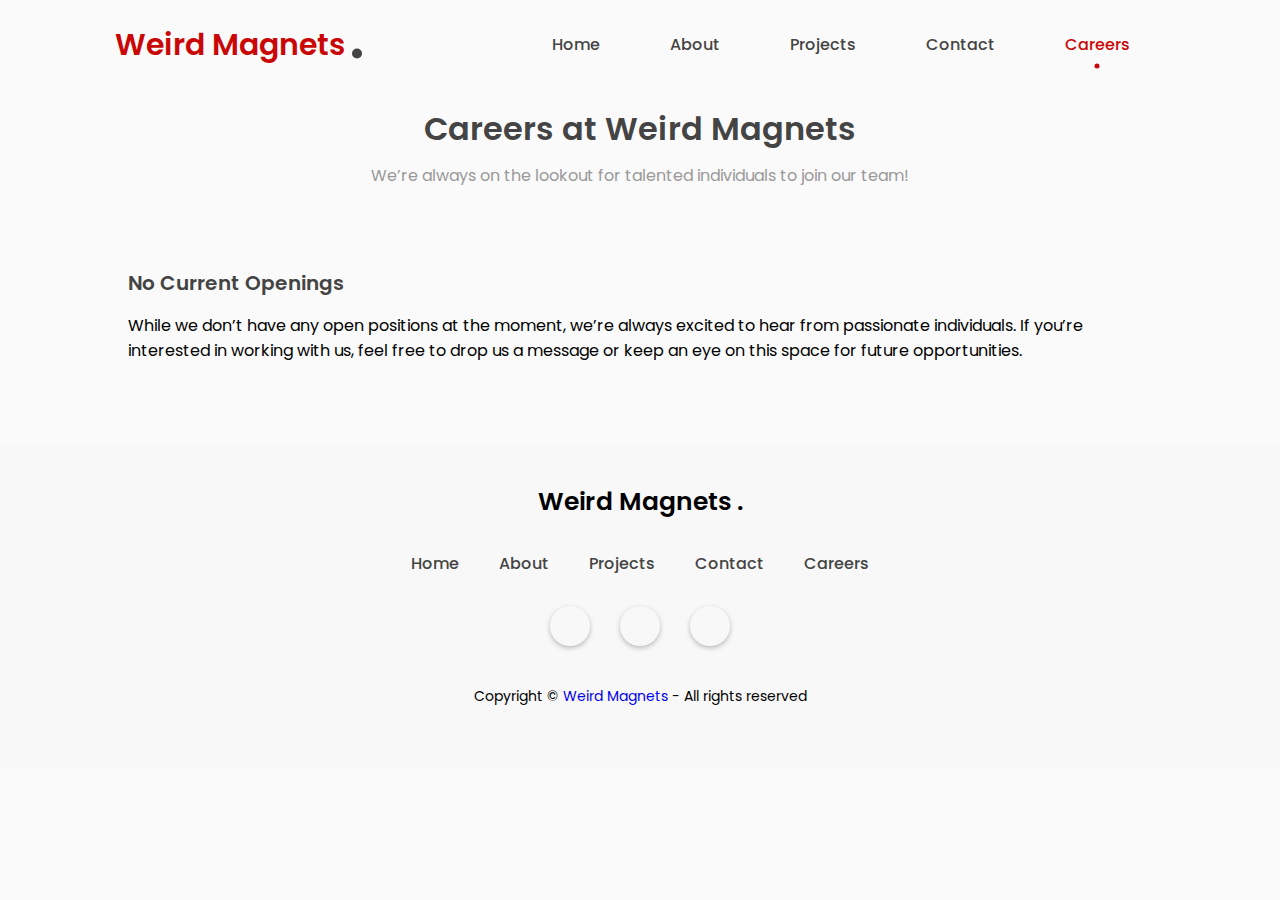
<file: careers.html>
<!DOCTYPE html>
<html lang="en">

<head>
    <meta charset="UTF-8">
    <meta name="viewport" content="width=device-width, initial-scale=1.0">

    <!-- --------- UNICONS ---------- -->
    <link rel="stylesheet" href="https://unicons.iconscout.com/release/v4.0.8/css/line.css">

    <!-- --------- CSS ---------- -->
    <link rel="stylesheet" href="assets/css/style.css">

    <!-- --------- FAVICON ---------- -->
    <link rel="shortcut icon" href="assets\images\only-logo-white-removebg-preview.png" type="image/x-icon">

    <title>Weird Magnets | Careers</title>
</head>

<body>
    <div class="container">
        <!-- --------------- HEADER --------------- -->
        <nav id="header">
            <div class="nav-logo">
                <p class="nav-name">Weird Magnets</p>
                <span>.</span>
            </div>
            <div class="nav-menu" id="myNavMenu">
                <ul class="nav_menu_list">
                    <li class="nav_list">
                        <a href="index.html" class="nav-link">Home</a>
                    </li>
                    <li class="nav_list">
                        <a href="#about" class="nav-link">About</a>
                    </li>
                    <li class="nav_list">
                        <a href="#projects" class="nav-link">Projects</a>
                    </li>
                    <li class="nav_list">
                        <a href="#contact" class="nav-link">Contact</a>
                    </li>
                    <li class="nav_list">
                        <a href="#careers" class="nav-link active-link">Careers</a>
                    </li>
                </ul>
            </div>
            <div class="nav-menu-btn">
                <i class="uil uil-bars" onclick="myMenuFunction()"></i>
            </div>
        </nav>

        <!-- -------------- MAIN ---------------- -->
        <main class="wrapper">
            <!-- -------------- CAREERS BOX ---------------- -->
            <section class="section" id="careers">
                <div class="top-header">
                    <br>
                    <h1>Careers at Weird Magnets</h1>
                    <span>We’re always on the lookout for talented individuals to join our team!</span>
                </div>
                <div class="careers-content">
                    <h3>No Current Openings</h3>
                    <p>While we don’t have any open positions at the moment, we’re always excited to hear from passionate individuals. If you’re interested in working with us, feel free to drop us a message or keep an eye on this space for future opportunities.</p>
                </div>
            </section>
        </main>

        <!-- --------------- FOOTER --------------- -->
        <footer>
            <div class="top-footer">
                <p>Weird Magnets .</p>
            </div>
            <div class="middle-footer">
                <ul class="footer-menu">
                    <li class="footer_menu_list">
                        <a href="index.html">Home</a>
                    </li>
                    <li class="footer_menu_list">
                        <a href="#about">About</a>
                    </li>
                    <li class="footer_menu_list">
                        <a href="#projects">Projects</a>
                    </li>
                    <li class="footer_menu_list">
                        <a href="#contact">Contact</a>
                    </li>
                    <li class="footer_menu_list">
                        <a href="#careers">Careers</a>
                    </li>
                </ul>
            </div>
            <div class="footer-social-icons">
                <div class="icon"><i class="uil uil-instagram"></i></div>
                <div class="icon"><i class="uil uil-linkedin-alt"></i></div>
                <div class="icon"><i class="uil uil-github-alt"></i></div>
            </div>
            <div class="bottom-footer">
                <p>Copyright &copy; <a href="#home" style="text-decoration: none;">Weird Magnets</a> - All rights reserved</p>
            </div>
        </footer>
    </div>

    <!-- ----- MAIN JS ----- -->
    <script src="assets/js/main.js"></script>
</body>

</html>
</file>
<file: assets/css/style.css>
/* ----- POPPINS FONT Link ----- */
@import url('https://fonts.googleapis.com/css2?family=Poppins:wght@400;500;600;700&display=swap');

/* ----- VARIABLES ----- */
:root{
    --body-color: rgb(250, 250, 250);
    --color-white: rgb(255, 255, 255);

    --text-color-second: rgb(68, 68, 68);
    --text-color-third: rgb(202, 7, 7);

    --first-color: rgb(202, 7, 7);;
    --first-color-hover: rgb(202, 7, 7);;

    --second-color: rgb(202, 7, 7);;
    --third-color: rgb(0, 0, 0);
    --first-shadow-color: rgba(0, 0, 0, 0.1);

}

/* ----- BASE ----- */
*{
    margin: 0;
    padding: 0;
    box-sizing: border-box;
    font-family: 'Poppins', sans-serif;
}

/* ----- SMOOTH SCROLL ----- */
html{
    scroll-behavior: smooth;
}

/* ----- CHANGE THE SCROLL BAR DESIGN ----- */
::-webkit-scrollbar{
    width: 10px;
    border-radius: 25px;
}
::-webkit-scrollbar-track{
    background: #f1f1f1;
}
::-webkit-scrollbar-thumb{
    background: #ccc;
    border-radius: 30px;
}
::-webkit-scrollbar-thumb:hover{
    background: #bbb;
}


/* ---##-- REUSABLE CSS --##--- */

/* ----- GLOBAL BUTTON DESIGN ----- */
.btn{
    font-weight: 500;
    padding: 12px 20px;
    background: #efefef;
    border: none;
    border-radius: 10px;
    cursor: pointer;
    transition: .4s;
}
.btn>i{
    margin-left: 10px;
}
.btn:hover{
    background: var(--second-color);
    color: var(--color-white);
}

/* ----- GLOBAL ICONS DESIGN ----- */
i{
    font-size: 16px;
}

/* ------- BASE -------- */
body{
    background: var(--body-color);
}
.container{
    width: 100%;
    position: relative;
}

/* ----- NAVIGATION BAR ----- */
nav{
    position: fixed;
    display: flex;
    justify-content: space-between;
    width: 100%;
    height: 90px;
    line-height: 90px;
    background: var(--body-color);
    padding-inline: 9vw;
    transition: .3s;
    z-index: 100;
}
.nav-logo{
   position: relative;
}
.nav-name{
    font-size: 30px;
    font-weight: 600;
    color: var(--text-color-third);
}
.nav-logo span{
    position: absolute;
    top: -15px;
    right: -20px;
    font-size: 5em;
    color: var(--text-color-second);
}
.nav-menu, .nav_menu_list{
    display: flex;
}
.nav-menu .nav_list{
    list-style: none;
    position: relative;
}
.nav-link{
    text-decoration: none;
    color: var(--text-color-second);
    font-weight: 500;
    padding-inline: 15px;
    margin-inline: 20px;
}
.nav-menu-btn{
    display: none;
}
.nav-menu-btn i{
    font-size: 28px;
    cursor: pointer;
}
.active-link{
    position: relative;
    color: var(--first-color);
    transition: .3;
}
.active-link::after{
    content: '';
    position: absolute;
    left: 50%;
    bottom: -15px;
    transform: translate(-50%, -50%);
    width: 5px;
    height: 5px;
    background: var(--first-color);
    border-radius: 50%;
}


/* ----- WRAPPER DESIGN ----- */
.wrapper{
    padding-inline: 10vw;
}

/* ----- FEATURED BOX ----- */
.featured-box{
    position: relative;
    display: flex;
    height: 100vh;
    min-height: 700px;
}

/* ----- FEATURED TEXT BOX ----- */
.featured-text{
    position: relative;
    display: flex;
    justify-content: center;
    align-content: center;
    min-height: 80vh;
    flex-direction: column;
    width: 50%;
    padding-left: 20px;
}
.featured-text-card span{
    background: var(--third-color);
    color: var(--color-white);
    padding: 3px 8px;
    font-size: 12px;
    border-radius: 5px;
}
.featured-name{
    font-size: 50px;
    font-weight: 600;
    color: var(--text-color-second);
    margin-block: 20px;
}
.typedText{
    text-transform: capitalize;
    color: var(--text-color-third);
}
.featured-text-info{
    font-size: 15px;
    margin-bottom: 30px;
    color: var(--text-color-second);
}
.featured-text-btn{
    display: flex;
    gap: 20px;
}
.featured-text-btn>.blue-btn{
    background: var(--first-color);
    color: var(--color-white);
}
.featured-text-btn>.blue-btn:hover{
    background: var(--first-color-hover);
}
.social_icons{
    display: flex;
    margin-top: 5em;
    gap: 30px;
}
.icon{
    display: flex;
    justify-content: center;
    align-items: center;
    width: 40px;
    height: 40px;
    border-radius: 50%;
    box-shadow: 0px 2px 5px 0px rgba(0, 0, 0, 0.25);
    cursor: pointer;
}
.icon:hover{
    color: var(--first-color);
}

/* ----- FEATURED IMAGE BOX ----- */
.featured-image{
    display: flex;
    justify-content: right;
    align-content: center;
    min-height: 80vh;
    width: 50%;
}
.image{
    margin: auto 0;
    width: 380px;
    height: 380px;
    border-radius: 55% 45% 55% 45%;
    overflow: hidden;
    animation: imgFloat 7s ease-in-out infinite;
}
.image img{
    width: 380px;
    height: 380px;
    object-fit: cover;
}
@keyframes imgFloat {
    50%{
        transform: translateY(10px);
        border-radius: 45% 55% 45% 55%;
    }
}
.scroll-btn{
   position: absolute;
   bottom: 0;
   left: 50%;
   translate: -50%;
   display: flex;
   justify-content: center;
   align-items: center;
   width: 150px;
   height: 50px;
   gap: 5px;
   text-decoration: none;
   color: var(--text-color-second);
   background: var(--color-white);
   border-radius: 30px;
   box-shadow: 0 2px 5px 0 rgba(0, 0, 0, 0.25);
}
.scroll-btn i{
    font-size: 20px;
}

/* ----- MAIN BOX ----- */
.section{
    padding-block: 5em;
}
.row{
    display: flex;
    justify-content: space-between;
    width: 100%;
    gap: 50px;
}
.col{
    display: flex;
    width: 50%;
}

/* -- ## --- RESUABLE CSS -- ## -- */
.top-header{
    text-align: center;
    margin-bottom: 5em;
}
.top-header h1{
    font-weight: 600;
    color: var(--text-color-second);
    margin-bottom: 10px;
}
.top-header span{
    color: #999;
}
h3{
    font-size: 20px;
    font-weight: 600;
    color: var(--text-color-second);
    margin-bottom: 15px;
}

/* ----- ABOUT INFO ----- */
.about-info{
    position: relative;
    display: flex;
    align-items: center;
    flex-direction: column;
    padding-block: 30px 70px;
    padding-inline: 20px;
    width: 100%;
    background: var(--color-white);
    box-shadow: 1px 8px 10px 2px var(--first-shadow-color);
    border-radius: 20px;
}
.about-info p{
    text-align: center;
    font-size: 15px;
    color: #777;
}
.about-btn button{
    position: absolute;
    right: 20px;
    bottom: 20px;
    background: var(--first-color);
    color: var(--color-white);
    border-radius: 30px;
}
.about-btn button:hover{
    background: var(--first-color-hover);
}

/* ----- ABOUT / SKILLS BOX ----- */
.skills-box{
    margin: 10px;
}
.skills-header{
    margin-bottom: 30px;
}
.skills-list{
    display: flex;
    flex-wrap: wrap;
    gap: 5px;
}
.skills-list span{
    font-size: 14px;
    background: var(--first-color);
    color: var(--color-white);
    padding: 2px 10px;
    border-radius: 5px;
}

/* ----- PROJECTS BOX ----- */
.project-container{
    display: flex;
    width: 100%;
    justify-content: space-between;
    gap: 20px;
    flex-wrap: wrap;
}
.project-box{
    position: relative;
    display: flex;
    justify-content: center;
    align-items: center;
    flex-direction: column;
    width: 30%;
    height: 250px;
    background: var(--color-white);
    border-radius: 20px;
    box-shadow: 1px 8px 10px 2px var(--first-shadow-color);
    overflow: hidden;
}
.project-box>i{
    font-size: 50px;
    color: #cc1010;
    margin-bottom: 25px;
}
.project-box label{
    font-size: 15px;
    color: #777;
}
.project-box::after, .contact-info::after{
    content: "";
    position: absolute;
    bottom: -100%;
    background: var(--second-color);
    width: 100%;
    height: 100%;
    transition: .4s;
    z-index: 1;
}
.project-box:hover.project-box::after,
.contact-info:hover.contact-info::after{
    bottom: 0;
}
.project-box:hover.project-box i,
.project-box:hover.project-box>h3,
.project-box:hover.project-box>label{
    color: var(--color-white);
    z-index: 2;
}

/* ----- CONTACT BOX ----- */
.contact-info{
    position: relative;
    display: flex;
    flex-direction: column;
    justify-content: center;
    align-items: center;
    padding: 20px 30px;
    width: 100%;
    height: 315px;
    background: var(--second-color);
    border-radius: 10px;
    box-shadow: 1px 8px 10px 2px var(--first-shadow-color);
    overflow: hidden;
}
.contact-info>h2{
    color: var(--color-white);
    margin-bottom: 20px;
}
.contact-info>p{
    display: flex;
    align-items: center;
    gap: 10px;
    color: var(--color-white);
    margin-block: 5px;
}
.contact-info p>i{
    font-size: 18px;
}
.contact-info::after{
    background: var(--color-white);
}
.contact-info:hover.contact-info h2,
.contact-info:hover.contact-info p,
.contact-info:hover.contact-info i{
    color: #777;
    z-index: 2;
}

/* ----- CONTACT FORM ----- */
.form-control{
    display: flex;
    flex-direction: column;
    gap: 10px;
    width: 100%;
}
.form-inputs{
    display: flex;
    gap: 10px;
    width: 100%;
}
.input-field{
    width: 50%;
    height: 55px;
    background: transparent;
    border: 2px solid #AAA;
    border-radius: 10px;
    padding-inline: 20px;
    outline: none;
}
textarea{
    width: 100%;
    height: 250px;
    background: transparent;
    border: 2px solid #AAA;
    border-radius: 10px;
    padding: 15px 20px;
    outline: none;
    resize: none;
}
.form-button>.btn{
    display: flex;
    align-items: center;
    justify-content: center;
    background: var(--second-color);
    color: var(--color-white);
}
.form-button>.btn:hover{
    background: #00B5E7;
}
.form-button i{
    font-size: 18px;
    rotate: -45deg;
}

/* ----- FOOTER BOX ----- */
footer{
    display: flex;
    justify-content: center;
    align-items: center;
    flex-direction: column;
    row-gap: 30px;
    background: #F8F8F8;
    padding-block: 40px 60px;
}
.top-footer p{
    font-size: 25px;
    font-weight: 600;
}
.middle-footer .footer-menu{
    display: flex;
}
.footer_menu_list{
    list-style: none;
}
.footer_menu_list a{
    text-decoration: none;
    color: var(--text-color-second);
    font-weight: 500;
    margin-inline: 20px;
}
.footer-social-icons{
    display: flex;
    gap: 30px;   
}
.bottom-footer{
    font-size: 14px;
    margin-top: 10px;
}


/* ----- MEDIA QUERY == 1024px / RESPONSIVE ----- */
@media only screen and (max-width: 1024px){
    .featured-text{
        padding: 0;
    }
    .image, .image img{
        width: 320px;
        height: 320px;
    }
}

/* ----- MEDIA QUERY == 900px / RESPONSIVE ----- */
@media only screen and (max-width: 900px) {
    .nav-button{
        display: none;
    }
    .nav-menu.responsive{
        left: 0;
    }
    .nav-menu{
        position: fixed;
        top: 80px;
        left: -100%;
        flex-direction: column;
        justify-content: center;
        align-items: center;
        background: rgba(255, 255, 255, 0.7);
        backdrop-filter: blur(20px);
        width: 100%;
        min-height: 450px;
        height: 90vh;
        transition: .3s;
    }
    .nav_menu_list{
        flex-direction: column;
    }
    .nav-menu-btn{
        display: flex;
        align-items: center;
        justify-content: center;
    }
    .featured-box{
        flex-direction: column;
        justify-content: center;
        height: 100vh;
    }
    .featured-text{
        width: 100%;
        order: 2;
        justify-content: center;
        align-content: flex-start;
        min-height: 60vh;
    }
    .social_icons{
        margin-top: 2em;
    }
    .featured-image{
        order: 1;
        justify-content: center;
        min-height: 150px;
        width: 100%;
        margin-top: 65px;
    }
    .image, .image img{
        width: 150px;
        height: 150px;
    }
    .row{
        display: flex;
        flex-direction: column;
        justify-content: center;
        gap: 50px;
    }
    .col{
        display: flex;
        justify-content: center;
        width: 100%;
    }
    .about-info, .contact-info{
        width: 100%;
    }
    .project-container{
        justify-content: center;
    }
    .project-box{
        width: 80%;
    }

}

/* ----- MEDIA QUERY == 540px / RESPONSIVE ----- */

@media only screen and (max-width: 540px){
    .featured-name{
        font-size: 40px;
    }
    .project-box{
        width: 100%;
    }
    .form-inputs{
        flex-direction: column;
    }
    .input-field{
        width: 100%;
    }
}
</file>
